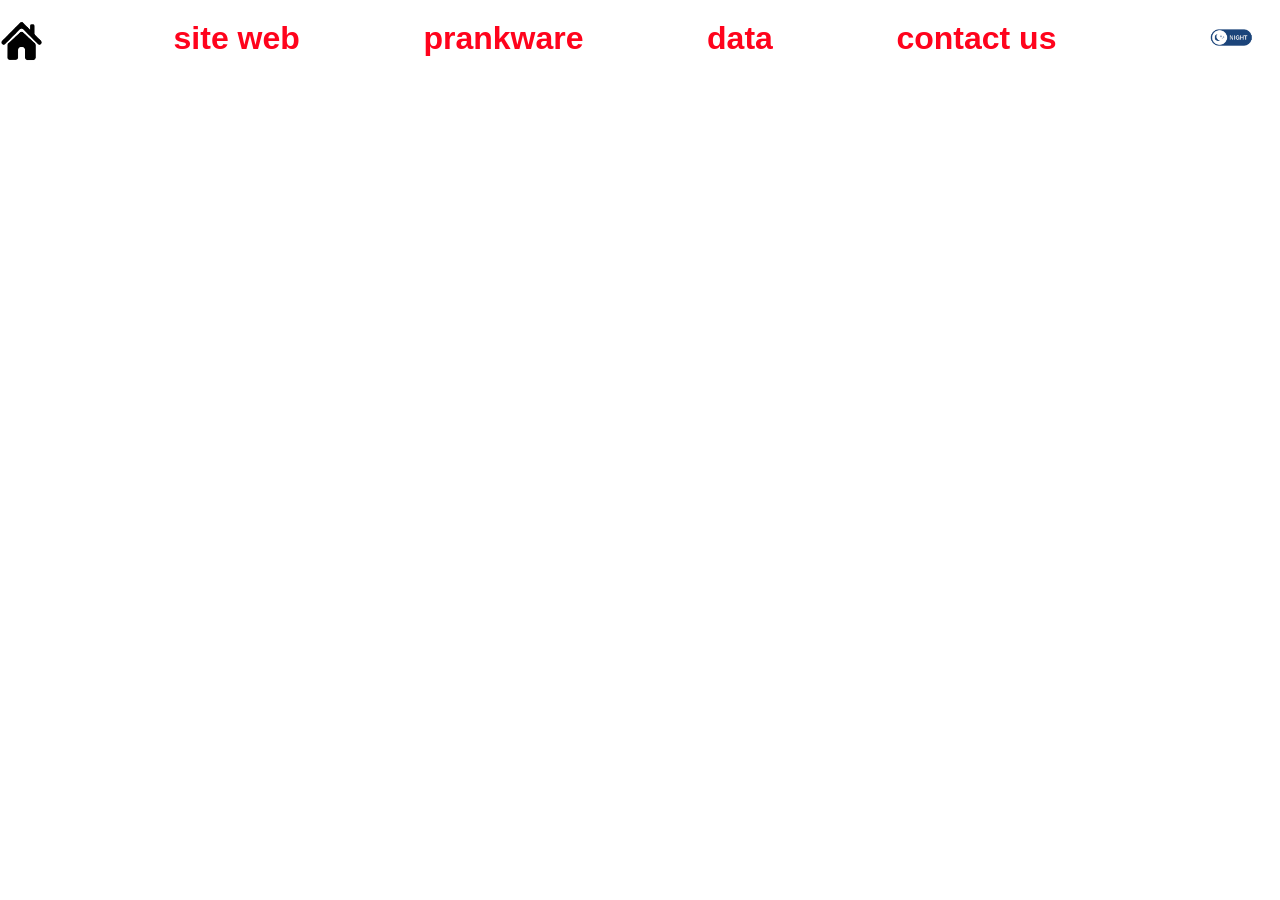
<file: index.html>
<!DOCTYPE html>
<html lang="fr">
<head>
<link rel="stylesheet" href="style.css">
    <meta charset="UTF-8">
    <title>présentation</title>
</head>
<body>
<div class="container">
<a href="index.html"><img src="pngegg.png" alt="acueille" width="50px"></a>
<a href="index.html"><h1> site web</h1></a>
<a href="index.html"><h1>prankware</h1></a>
<a href="index.html"><h1>data</h1></a>
<a href="index.html"><h1>contact us </h1></a>
<a href="indexd.html"><img src="dark mode.png" alt="acueille dark mode" width="100px"></a>
</div>

</body>
</html>
</file>
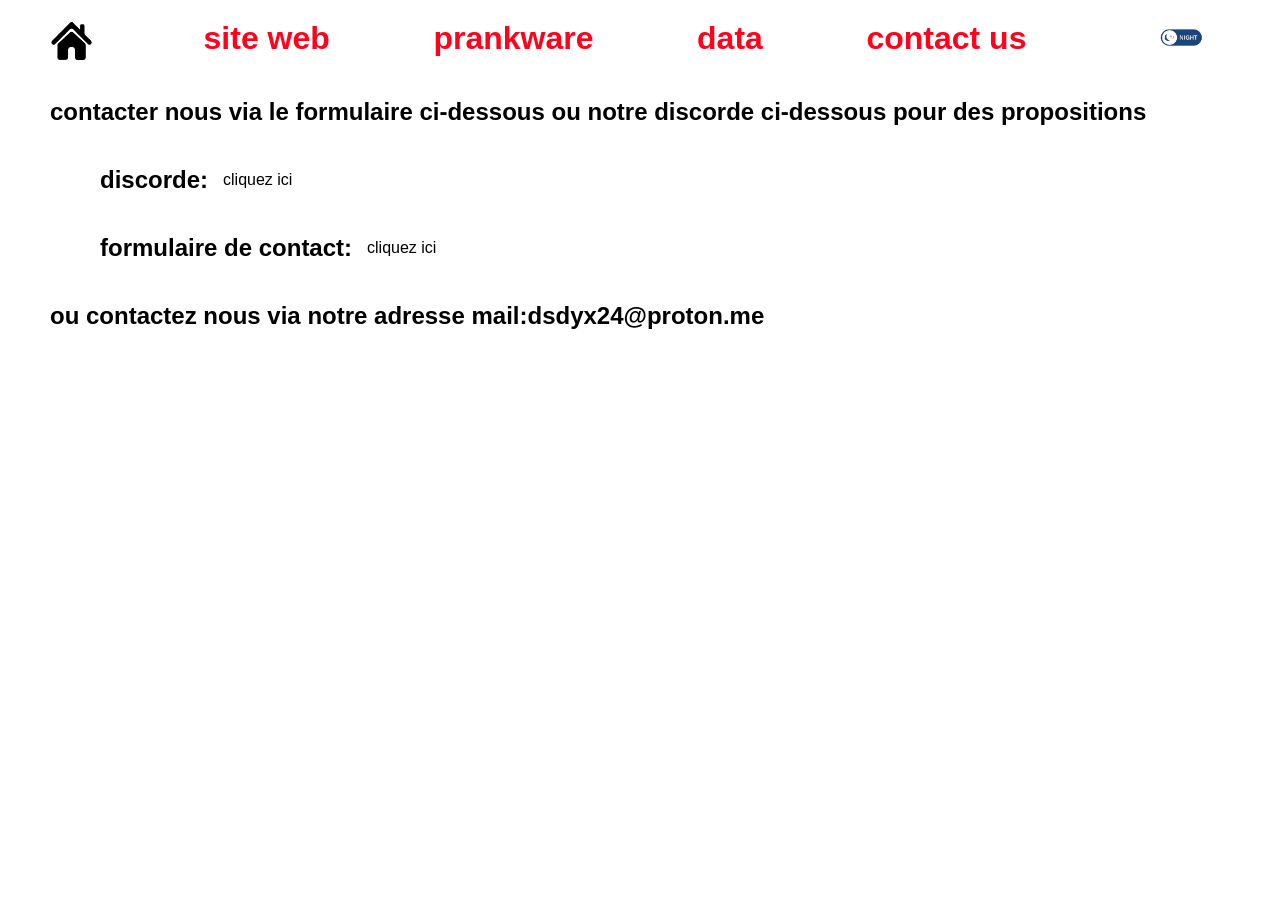
<file: contact us.html>
<!DOCTYPE html>
<html lang="fr">
<head>
<link rel="stylesheet" href="contact.css">
    <meta charset="UTF-8">
    <title>présentation</title>
</head>
<body>
<div class="container">
<a href="index.html"><img src="pngegg.png" alt="acueille" width="50px"></a>
<a href="index.html"><h1> site web</h1></a>
<a href="index.html"><h1>prankware</h1></a>
<a href="index.html"><h1>data</h1></a>
<a href="contact us.html"><h1>contact us </h1></a>
<a href="contact usd.html"><img src="dark mode.png" alt="acueille dark mode" width="100px"></a>
</div>
<h2> contacter nous via le formulaire ci-dessous ou notre discorde ci-dessous pour des propositions 
</h2>
<div class="spécial">   
<h2> discorde: 

</h2>
<a href="https://discord.gg/JUn7MaDv" taget="_blank">cliquez ici</a>

</div>
<div class="spécial2"> 
<h2> formulaire de contact: </h2>
<a href="https://forms.gle/8QYjAXKqHv9naA6WA" taget="_blank">cliquez ici</a>
</div>
<h2> ou contactez nous via notre adresse mail:dsdyx24@proton.me </h2>

</body>
</html>
</file>
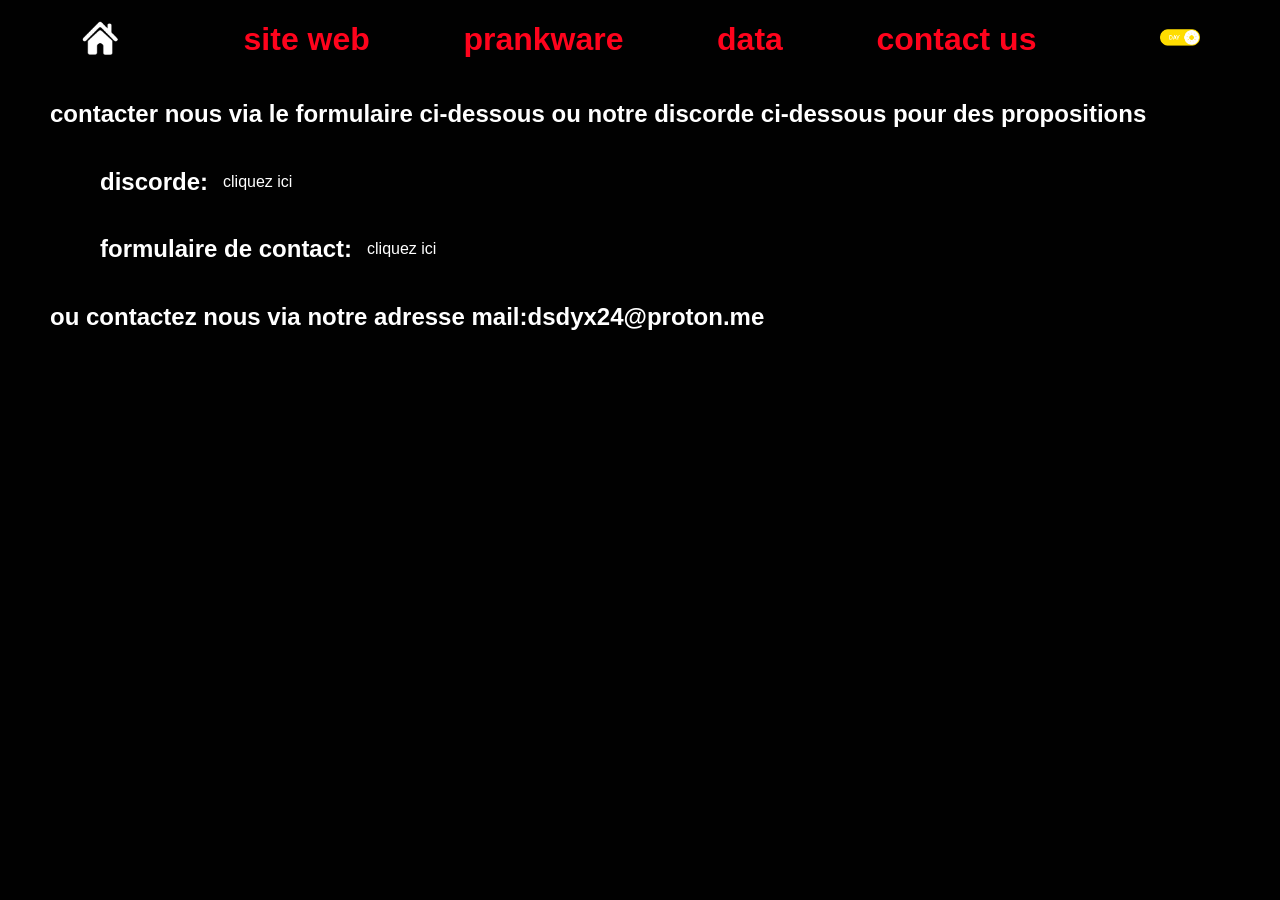
<file: contact usd.html>
<!DOCTYPE html>
<html lang="fr">
<head>
<link rel="stylesheet" href="contactd.css">
    <meta charset="UTF-8">
    <title>présentation</title>
</head>
<body>
<div class="container">
<a href="indexd.html"><img src="pngeggd.png" alt="acueille" width="100px"></a>
<a href="indexd.html"><h1> site web</h1></a>
<a href="indexd.html"><h1>prankware</h1></a>
<a href="indexd.html"><h1>data</h1></a>
<a href="contact usd.html"><h1>contact us </h1></a>
<a href="contact us.html"><img src="wite mode .png" alt="acueille dark mode" width="100px"></a>
</div>
<h2> contacter nous via le formulaire ci-dessous ou notre discorde ci-dessous pour des propositions 
</h2>
<div class="spécial">   
<h2> discorde: 

</h2>
<a href="https://discord.gg/JUn7MaDv" taget="_blank">cliquez ici</a>

</div>
<div class="spécial2"> 
<h2> formulaire de contact: </h2>
<a href="https://forms.gle/8QYjAXKqHv9naA6WA" taget="_blank">cliquez ici</a>
</div>
<h2> ou contactez nous via notre adresse mail:dsdyx24@proton.me </h2>

</body>
</html>
</file>
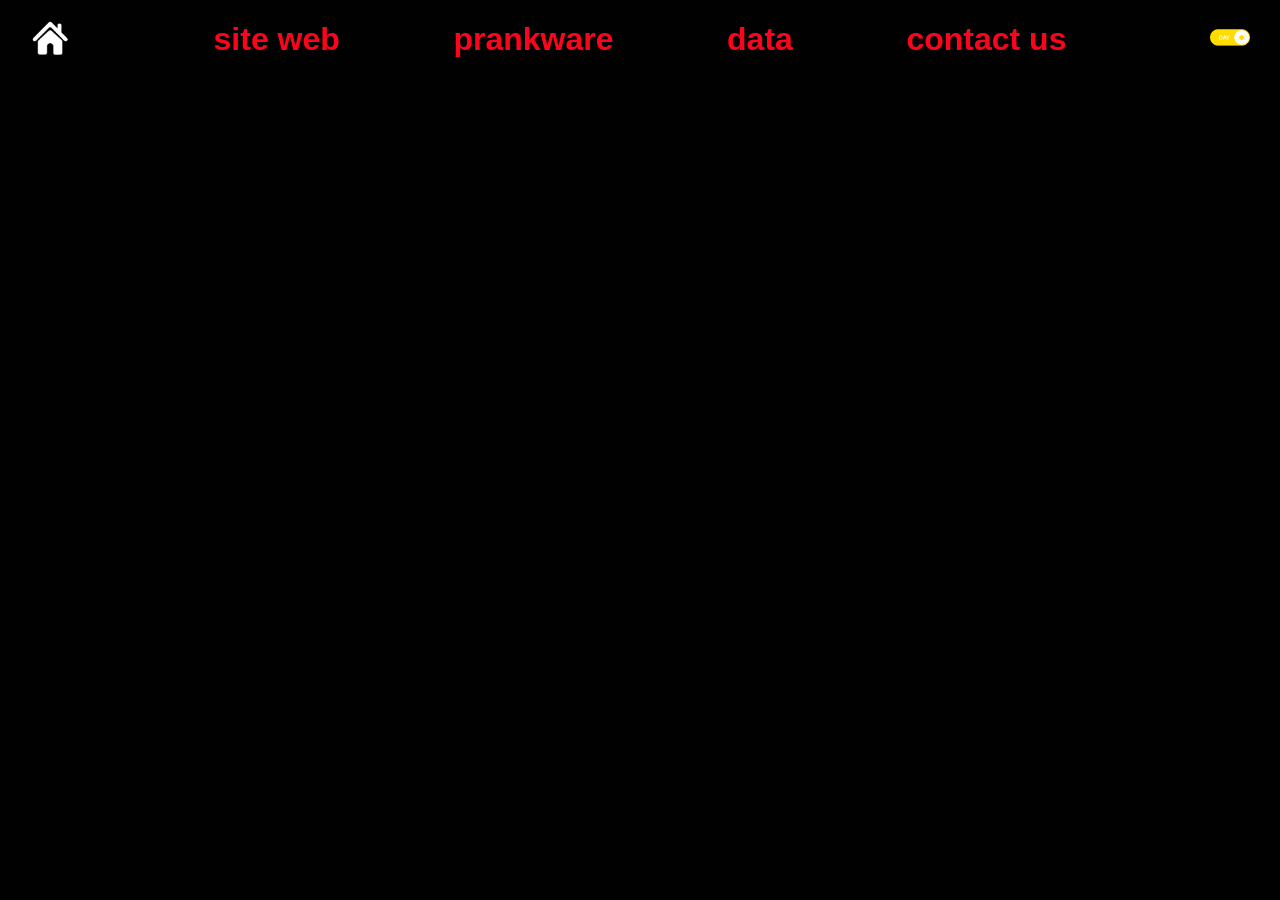
<file: indexd.html>
<!DOCTYPE html>
<html lang="fr">
<head>
<link rel="stylesheet" href="styled.css">
    <meta charset="UTF-8">
    <title>présentation</title>
</head>
<body>
<div class="container">
<a href="indexd.html"><img src="pngeggd.png" alt="acueille" width="100px"></a>
<a href="indexd.html"><h1> site web</h1></a>
<a href="indexd.html"><h1>prankware</h1></a>
<a href="indexd.html"><h1>data</h1></a>
<a href="contact usd.html"><h1>contact us </h1></a>
<a href="index.html"><img src="wite mode .png" alt="acueille dark mode" width="100px"></a>
</div>

</body>
</html>
</file>
<file: style.css>
body {
  background-size: cover;
  background-repeat: no-repeat;
  background-position: center;
  background-attachment: fixed; 
  min-height: 100vh;
  margin: 0; 
  font-family: Arial, sans-serif; 
  color: white; 
}
.container {
  display: flex;
  align-items: center;
  justify-content: space-between;[cite: 5]
  padding: 10px;[cite: 5]
  width: 100%;              
  box-sizing: border-box;   
}
h1 {
  color: #ff031c;
  text-align: center;
  margin-top: 20px;
}
h2 {
  color: #000000;
  text-align:left;
  margin-top: 20px;
}
a {
  color: #000000;
  text-decoration: none;
}

a:hover {
  text-decoration: underline;
}
</file>
<file: contact.css>
body {
  background-size: cover;
  background-repeat: no-repeat;
  background-position: center;
  background-attachment: fixed; 
  min-height: 100vh;
  margin: 0; 
  font-family: Arial, sans-serif; 
  color: white; 
  padding: 0 50px; 
  box-sizing: border-box;
}
.container {
  display: flex;
  align-items: center;
  justify-content: space-between;[cite: 5]
  padding: 10px;[cite: 5]
  width: 100%;              
  box-sizing: border-box;  
}
h1 {
  color: #ff031c;
  text-align: center;
  margin-top: 20px;
}
h2 {
  color: #000000;
  text-align:left;
  margin-top: 20px;
}
a {
  color: #000000;
  text-decoration: none;
}

a:hover {
  text-decoration: underline;
}

.spécial, .spécial2 {
  display: flex;
  align-items: center;
  gap: 15px;                
  margin: 10px 100;
  padding: 0 50px; 
  box-sizing: border-box;
}
</file>
<file: contactd.css>
body {
  background-size: cover;
  background-repeat: no-repeat;
  background-position: center;
  background-attachment: fixed; 
  min-height: 100vh;
  margin: 0; 
  font-family: Arial, sans-serif; 
  background-color: rgb(1, 1, 1);
  padding: 0 50px; 
  box-sizing: border-box;
}
.container {
  display: flex;
  align-items: center;
  justify-content: space-between;[cite: 5]
  padding: 10px;[cite: 5]
  width: 100%;              
  box-sizing: border-box;   
}
h1 {
  color: #ff031c;
  text-align: center;
}
h2 {
  color: #ffffff;
  text-align:left;
}

a {
  color: #ffffff;
  text-decoration: none;
}

a:hover {
  text-decoration: underline;
}
.spécial, .spécial2 {
  display: flex;
  align-items: center;
  gap: 15px;                
  margin: 10px 100;
  padding: 0 50px; 
  box-sizing: border-box;
}
</file>
<file: styled.css>
body {
  background-size: cover;
  background-repeat: no-repeat;
  background-position: center;
  background-attachment: fixed; 
  min-height: 100vh;
  margin: 0; 
  font-family: Arial, sans-serif; 
  background-color: rgb(1, 1, 1);
}
.container {
  display: flex;
  align-items: center;
  justify-content: space-between;[cite: 5]
  padding: 10px;[cite: 5]
  width: 100%;             
  box-sizing: border-box;   
}

h1 {
  color: #ff031c;
  text-align: center;
}
h2 {
  color: #ffffff;
  text-align:left;
}
a {
  color: #ffffff;
  text-decoration: none;
}

a:hover {
  text-decoration: underline;
}
</file>
